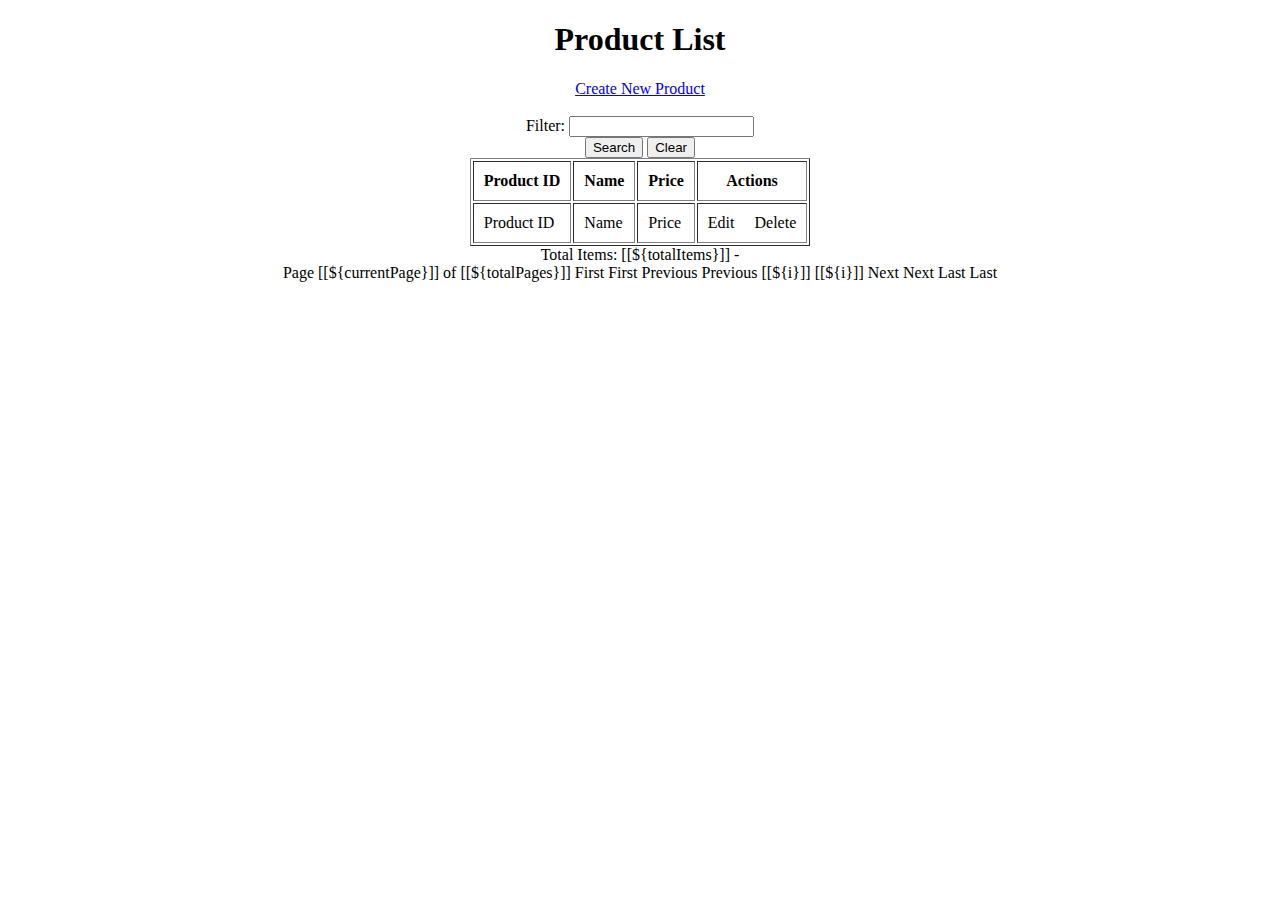
<file: src/main/resources/templates/index.html>
<!DOCTYPE html>
<html xmlns="http://www.w3.org/1999/xhtml"
      xmlns:th="http://www.thymeleaf.org">
<head>
<meta charset="utf-8"/>
<title>Product Manager</title>


<link rel="stylesheet" th:href="@{/user.css}">
<link rel="stylesheet" href="https://stackpath.bootstrapcdn.com/bootstrap/4.5.0/css/bootstrap.min.css" integrity="sha384-9aIt2nRpC12Uk9gS9baDl411NQApFmC26EwAOH8WgZl5MYYxFfc+NcPb1dKGj7Sk" crossorigin="anonymous">
<script src="https://code.jquery.com/jquery-3.5.1.slim.min.js" integrity="sha384-DfXdz2htPH0lsSSs5nCTpuj/zy4C+OGpamoFVy38MVBnE+IbbVYUew+OrCXaRkfj" crossorigin="anonymous"></script>
<script src="https://cdn.jsdelivr.net/npm/popper.js@1.16.0/dist/umd/popper.min.js" integrity="sha384-Q6E9RHvbIyZFJoft+2mJbHaEWldlvI9IOYy5n3zV9zzTtmI3UksdQRVvoxMfooAo" crossorigin="anonymous"></script>
<script src="https://stackpath.bootstrapcdn.com/bootstrap/4.5.0/js/bootstrap.min.js" integrity="sha384-OgVRvuATP1z7JjHLkuOU7Xw704+h835Lr+6QL9UvYjZE3Ipu6Tp75j7Bh/kR0JKI" crossorigin="anonymous"></script>

</head>
<body>
<div align="center">
    <h1>Product List</h1>
    <a href="/new">Create New Product</a>
    <br/><br/>
    
 <div class="container">
  <div class="row">   
    <div class="col-md-12">
    	<form class="form-inline text-center create" th:action="@{/page/1}">
    		<div class="form-group mx-sm-3 mb-2" >
    			Filter:
    			<input type="text" name="keyword" required />
    		</div>
    		<button type="submit" class="btn btn-primary mb-2 mx-sm-3">Search</button>
    		<button type="button" value="Clear" onclick="clearFilter()" class="btn btn-primary mb-2">Clear</button>
    		
    	</form>
    
    
    </div>
    

    
    
    <table class="table table-striped" border="1" cellpadding="10">
        <thead>
            <tr>
                <th scope="col">Product ID</th>
                <th scope="col">Name</th>
                <th scope="col">Price</th>
                <th scope="col">Actions</th>
            </tr>
        </thead>
        <tbody>
            <tr th:each="product : ${listProducts}">
            	<td th:text="${product.id}">Product ID</td>
                <td th:text="${product.name}">Name</td>
                <td th:text="${product.price}">Price</td>
                <td>
                	<a th:href="@{'/edit/' + ${product.id}}">Edit</a>
                	&nbsp;&nbsp;&nbsp;
                	<a th:href="@{'/delete/' + ${product.id}}">Delete</a>
                </td>
            </tr>
        </tbody>
    </table>
    
    
 
    
<div class="col-md-12">
	Total Items: [[${totalItems}]] -
	<br>
	 Page [[${currentPage}]] of [[${totalPages}]]
  
  <a th:if="${currentPage > 1}" th:href="@{/page/1}">First</a>
  <span th:unless="${currentPage > 1}">First</span>
  
  <a th:if="${currentPage > 1}" th:href="@{'/page/' + ${currentPage - 1}}">Previous</a>
  <span th:unless="${currentPage > 1}">Previous</span>
  
  
  
  <span th:each="i: ${#numbers.sequence(1, totalPages)}">
  	<a th:if="${i != currentPage}"  th:href="@{'/page/' + ${i} + ${keyword != null ? '?keyword=' + keyword : ''}}"><span>[[${i}]]</span></a>
  	<span th:unless="${i != currentPage}"><span>[[${i}]]</span></span>
  </span>
  <!-- ${keyword != null ? '&keyword=' + keyword : ''}        '&keyword=' + ${keyword}-->
   <a th:if="${currentPage < totalPages}" th:href="@{'/page/' + ${currentPage + 1}}">Next</a>
  <span th:unless="${currentPage < totalPages}">Next</span>
  
  
  <a th:if="${currentPage < totalPages}" th:href="@{'/page/' + ${totalPages}}">Last</a>
  <span th:unless="${currentPage < totalPages}">Last</span>
   
</div>
</div>
</div>
   
   
   
    
    
</div>   
<footer>
    <script type"text/javascript">
    function clearFilter(){
    	window.location = "/";
    }
    </script>
</footer>
 
</body>
</html>
</file>
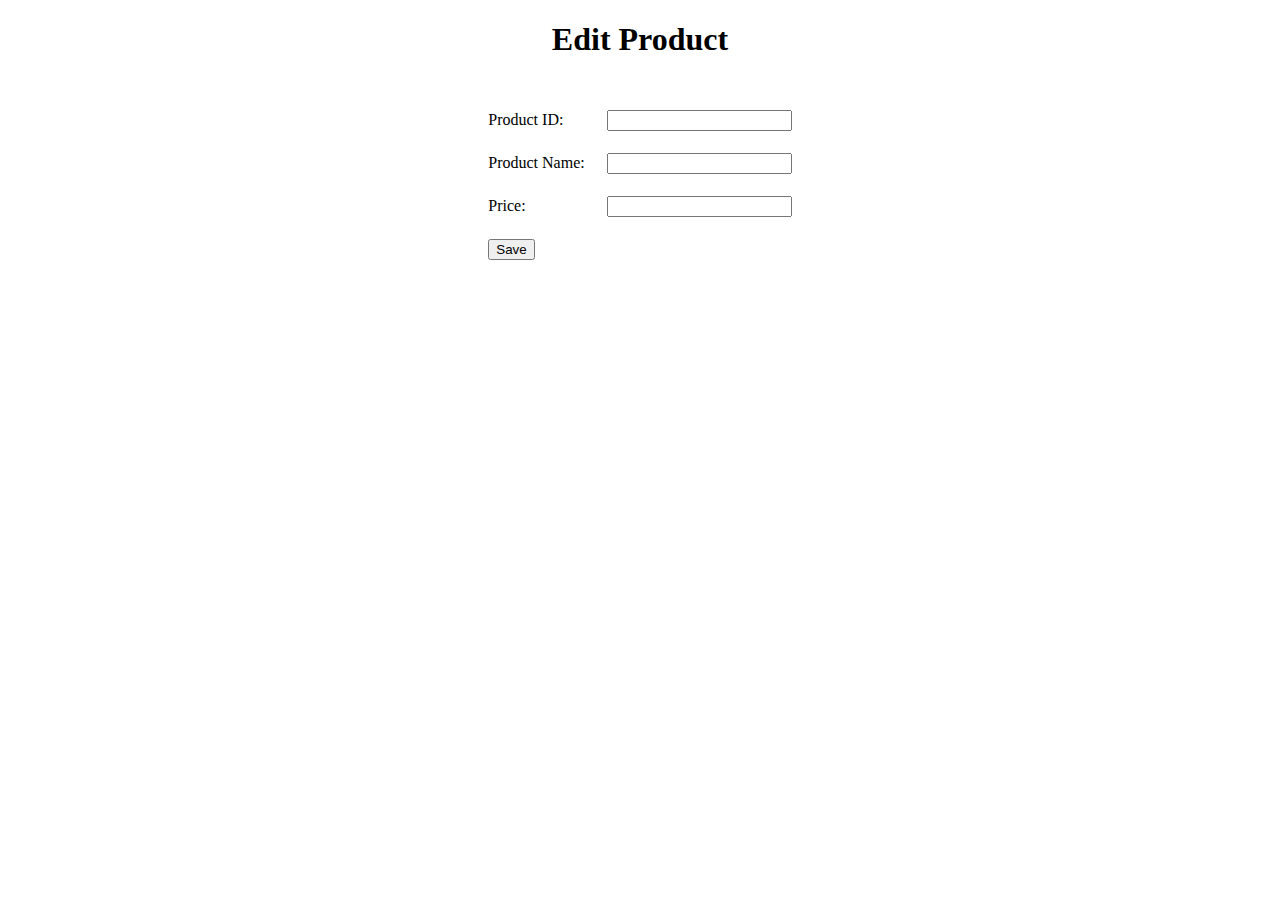
<file: src/main/resources/templates/edit_product.html>
<!DOCTYPE html>
<html xmlns="http://www.w3.org/1999/xhtml"
	xmlns:th="http://www.thymeleaf.org">
<head>
<meta charset="utf-8" />
<title>Edit Product</title>


<link rel="stylesheet" th:href="@{/user.css}">
<link rel="stylesheet" href="https://stackpath.bootstrapcdn.com/bootstrap/4.5.0/css/bootstrap.min.css" integrity="sha384-9aIt2nRpC12Uk9gS9baDl411NQApFmC26EwAOH8WgZl5MYYxFfc+NcPb1dKGj7Sk" crossorigin="anonymous">
<script src="https://code.jquery.com/jquery-3.5.1.slim.min.js" integrity="sha384-DfXdz2htPH0lsSSs5nCTpuj/zy4C+OGpamoFVy38MVBnE+IbbVYUew+OrCXaRkfj" crossorigin="anonymous"></script>
<script src="https://cdn.jsdelivr.net/npm/popper.js@1.16.0/dist/umd/popper.min.js" integrity="sha384-Q6E9RHvbIyZFJoft+2mJbHaEWldlvI9IOYy5n3zV9zzTtmI3UksdQRVvoxMfooAo" crossorigin="anonymous"></script>
<script src="https://stackpath.bootstrapcdn.com/bootstrap/4.5.0/js/bootstrap.min.js" integrity="sha384-OgVRvuATP1z7JjHLkuOU7Xw704+h835Lr+6QL9UvYjZE3Ipu6Tp75j7Bh/kR0JKI" crossorigin="anonymous"></script>



</head>
<body>

 <div class="container">
  <div class="row">   
    <div class="col-md-12">
	<div align="center">
		<h1>Edit Product</h1>
		<br />
		<form class="form-inline text-center create" action="#" th:action="@{/save}" th:object="${product}"
			method="post">

			<table border="0" cellpadding="10">
				<tr>				
					<td>Product ID:</td>
					<td>
						<input type="text" th:field="*{id}" readonly="readonly" />
					</td>
				</tr>			
				<tr>				
					<td>Product Name:</td>
					<td>
						<input type="text" th:field="*{name}" />
					</td>
				</tr>
				<tr>
					<td>Price:</td>
					<td><input type="text" th:field="*{price}" /></td>
				</tr>								
				<tr>
					<td colspan="2"><button class="btn btn-primary mb-2 mx-sm-3" type="submit">Save</button> </td>
				</tr>
			</table>
		</form>
	</div>
	</div>
	</div>
	</div>
</body>
</html>
</file>
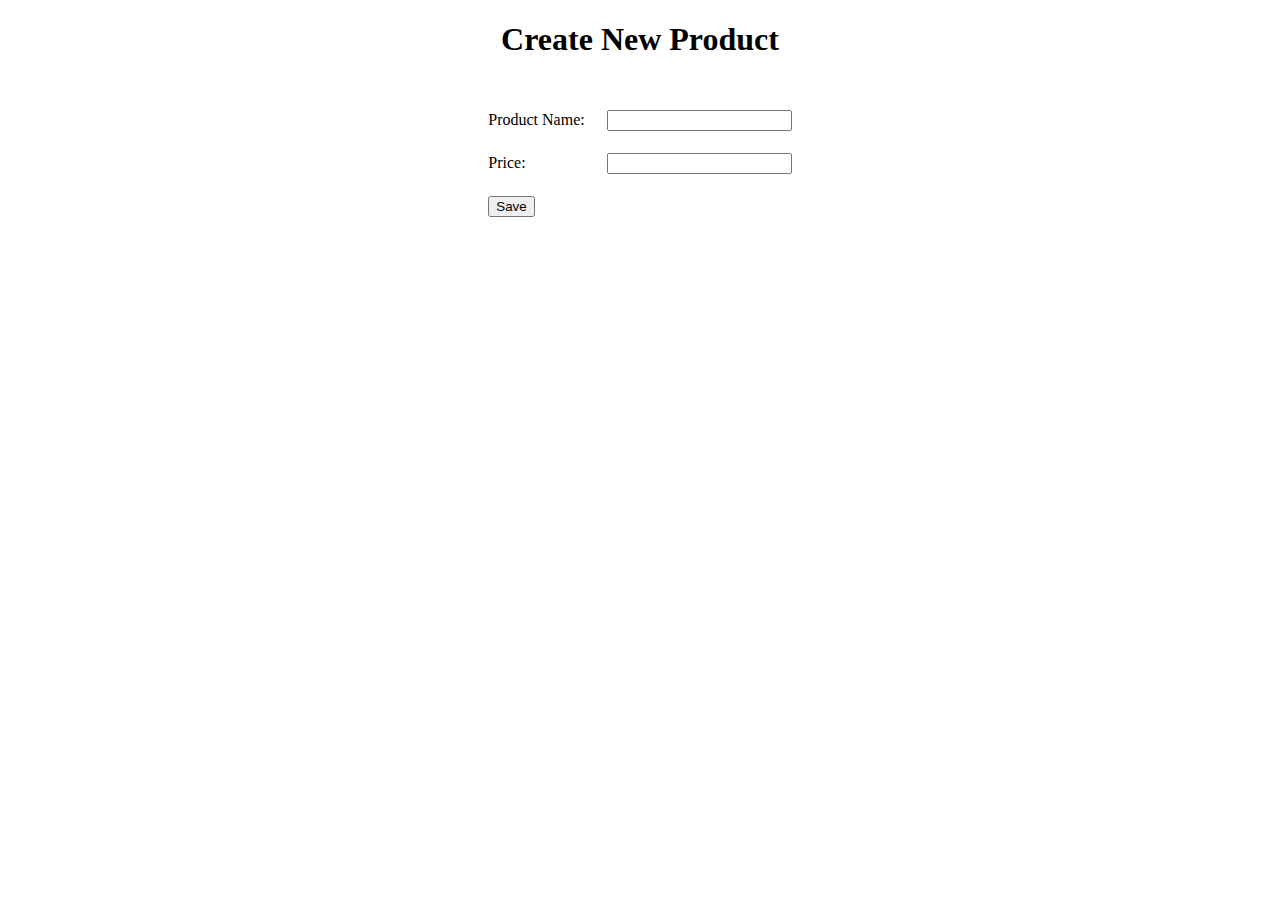
<file: src/main/resources/templates/new_product.html>
<!DOCTYPE html>
<html xmlns="http://www.w3.org/1999/xhtml"
	xmlns:th="http://www.thymeleaf.org">
<head>
<meta charset="utf-8" />
<title>Create New Product</title>


<link rel="stylesheet" th:href="@{/user.css}">
<link rel="stylesheet" href="https://stackpath.bootstrapcdn.com/bootstrap/4.5.0/css/bootstrap.min.css" integrity="sha384-9aIt2nRpC12Uk9gS9baDl411NQApFmC26EwAOH8WgZl5MYYxFfc+NcPb1dKGj7Sk" crossorigin="anonymous">
<script src="https://code.jquery.com/jquery-3.5.1.slim.min.js" integrity="sha384-DfXdz2htPH0lsSSs5nCTpuj/zy4C+OGpamoFVy38MVBnE+IbbVYUew+OrCXaRkfj" crossorigin="anonymous"></script>
<script src="https://cdn.jsdelivr.net/npm/popper.js@1.16.0/dist/umd/popper.min.js" integrity="sha384-Q6E9RHvbIyZFJoft+2mJbHaEWldlvI9IOYy5n3zV9zzTtmI3UksdQRVvoxMfooAo" crossorigin="anonymous"></script>
<script src="https://stackpath.bootstrapcdn.com/bootstrap/4.5.0/js/bootstrap.min.js" integrity="sha384-OgVRvuATP1z7JjHLkuOU7Xw704+h835Lr+6QL9UvYjZE3Ipu6Tp75j7Bh/kR0JKI" crossorigin="anonymous"></script>


</head>
<body>

 <div class="container">
  <div class="row">   
    <div class="col-md-12">
	<div align="center">
		<h1>Create New Product</h1>
		<br />
		<form class="form-inline text-center create" action="#" th:action="@{/save}" th:object="${product}"
			method="post">

			<table border="0" cellpadding="10">
				<tr>
					<td>Product Name:</td>
					<td><input type="text" th:field="*{name}" /></td>
				</tr>
				<tr>
					<td>Price:</td>
					<td><input type="text" th:field="*{price}" /></td>
				</tr>								
				<tr>
					<td colspan="2"><button class="btn btn-primary mb-2 mx-sm-3" type="submit">Save</button> </td>
				</tr>
			</table>
		</form>
	</div>
	</div>
	</div>
	</div>
</body>
</html>
</file>
